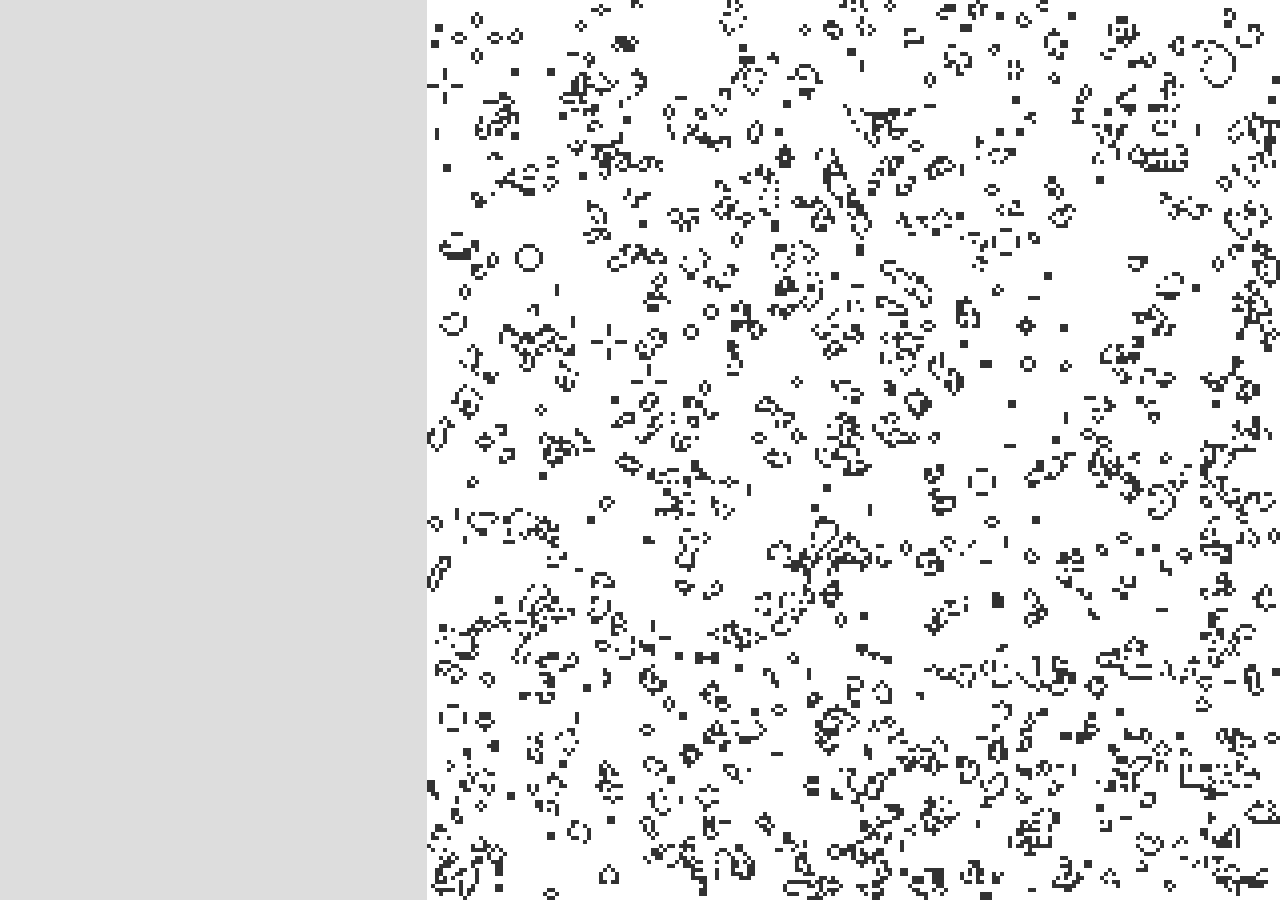
<file: pages/automota/index.html>
<!DOCTYPE html>
<html style='height: 100%;'>
<head>
</head>
<body style='height: 100%; margin: 0;'>
    <div style='display: flex; width: 100%; height: 100%;'>
        <div id='container' style='flex: 1; background: #ddd;'>
        </div>
        <div style='flex: 2; background: #aaa;'>
            <canvas id='myCanvas' style='display: block; width: 100%; height: 100%; image-rendering: pixelated; image-rendering: crisp-edges;'></canvas>
            <script src='main.js'></script>
        </div>
    </div>
</body>
</html>
</file>
